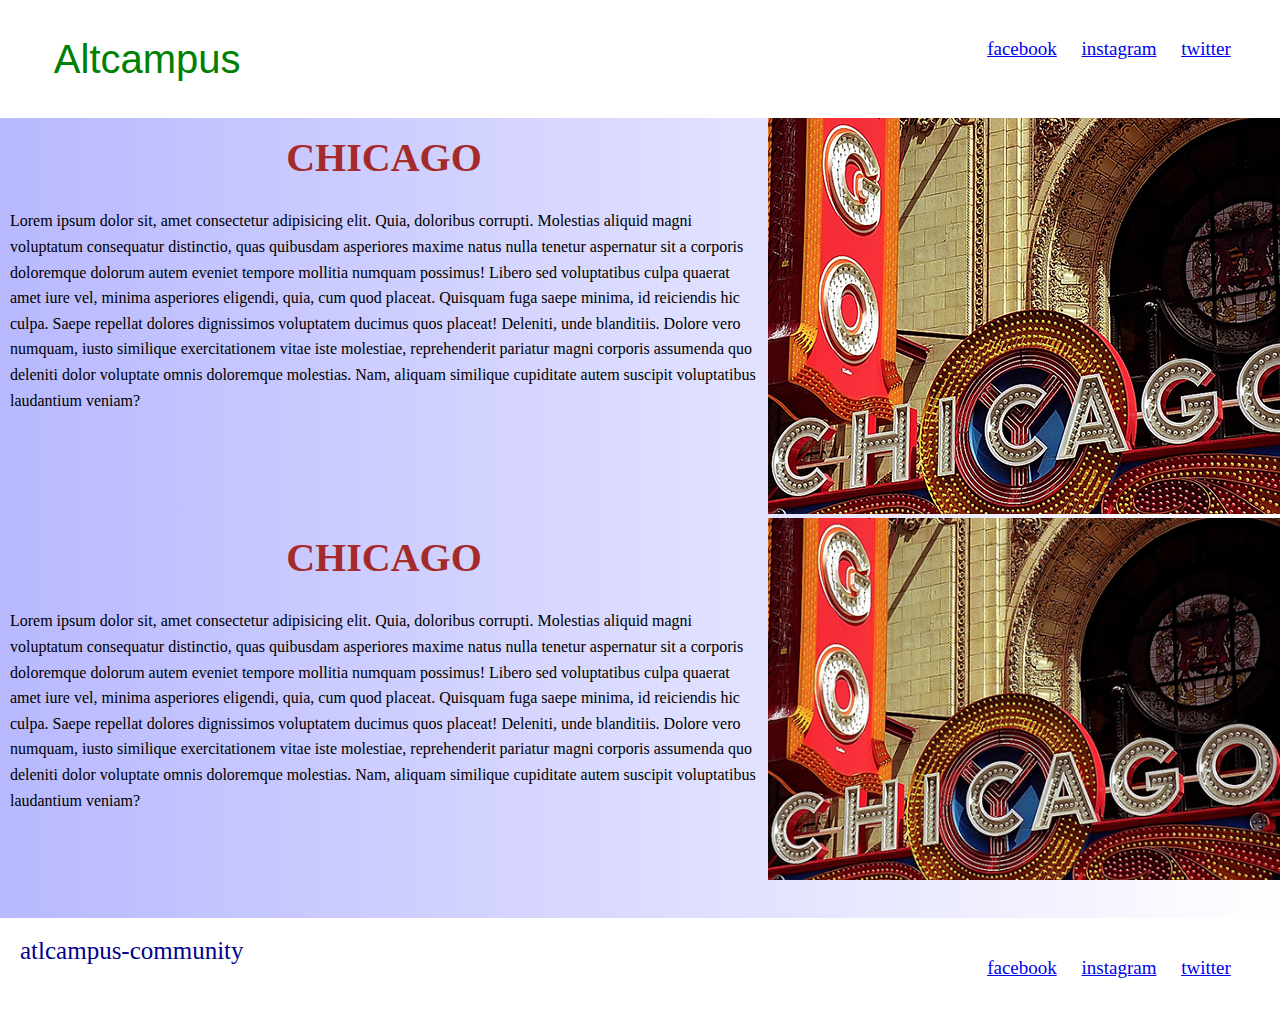
<file: exercise 2/index.html>
<!DOCTYPE html>
<html lang="en">

<head>
    <meta charset="UTF-8">
    <meta name="viewport" content="width=device-width, initial-scale=1.0">
    <meta http-equiv="X-UA-Compatible" content="ie=edge">
    <link rel="stylesheet" href="assets/style/main.css">
    <title>exercise 2</title>
</head>

<body>
    <header class="clearfix">
        <h2 class="logo ">Altcampus</h2>
        <nav class="nav-tag ">
            <a href="https://facebook.com">facebook</a>
            <a href="https://instagram.com">instagram</a>
            <a href="https://twitter.com">twitter</a>
        </nav>
    </header>
    <main>
        <div class="article-background">
            <article class="clearfix">
                <div class="float-image">
                    <img src="assets/image/venue.jpg" alt="placeat">
                </div>
                <div class="section1-box">
                <h1 class="artical-heading">chicago</h1>
                <p class="artical-para">Lorem ipsum dolor sit, amet consectetur adipisicing elit. Quia, doloribus
                    corrupti. Molestias aliquid magni voluptatum consequatur distinctio, quas quibusdam asperiores
                    maxime natus nulla tenetur aspernatur sit a corporis doloremque dolorum autem eveniet tempore
                    mollitia numquam possimus! Libero sed voluptatibus culpa quaerat amet iure vel, minima asperiores
                    eligendi, quia, cum quod placeat. Quisquam fuga saepe minima, id reiciendis hic culpa. Saepe
                    repellat dolores dignissimos voluptatem ducimus quos placeat! Deleniti, unde blanditiis. Dolore vero
                    numquam, iusto similique exercitationem vitae iste molestiae, reprehenderit pariatur magni corporis
                    assumenda quo deleniti dolor voluptate omnis doloremque molestias. Nam, aliquam similique cupiditate
                    autem suscipit voluptatibus laudantium veniam?</p>
                    </div>
            </article>
        </div>
        <div class="article-background ">
            <article>
                <div class="change-to-inline-block  section2-box align-top">
                    <h1 class="artical-heading ">chicago</h1>
                    <p class="artical-para">Lorem ipsum dolor sit, amet consectetur adipisicing elit. Quia, doloribus
                        corrupti. Molestias aliquid magni voluptatum consequatur distinctio, quas quibusdam asperiores
                        maxime natus nulla tenetur aspernatur sit a corporis doloremque dolorum autem eveniet tempore
                        mollitia numquam possimus! Libero sed voluptatibus culpa quaerat amet iure vel, minima
                        asperiores
                        eligendi, quia, cum quod placeat. Quisquam fuga saepe minima, id reiciendis hic culpa. Saepe
                        repellat dolores dignissimos voluptatem ducimus quos placeat! Deleniti, unde blanditiis. Dolore
                        vero
                        numquam, iusto similique exercitationem vitae iste molestiae, reprehenderit pariatur magni
                        corporis
                        assumenda quo deleniti dolor voluptate omnis doloremque molestias. Nam, aliquam similique
                        cupiditate
                        autem suscipit voluptatibus laudantium veniam?</p>
                </div><!--
                --><div class="change-to-inline-block section2-image">
                    <img class="image-width"  src="assets/image/venue.jpg" alt="placeat">
                </div>
            </article>
        </div>
    </main>
    <footer class="clearfix">
        <h3 class="inline-block-style"> atlcampus-community</h3>
        <nav class="nav-tag ">
            <a href="https://facebook.com">facebook</a>
            <a href="https://instagram.com">instagram</a>
            <a href="https://twitter.com">twitter</a>
        </nav>
    </footer>
</body>

</html>
</file>
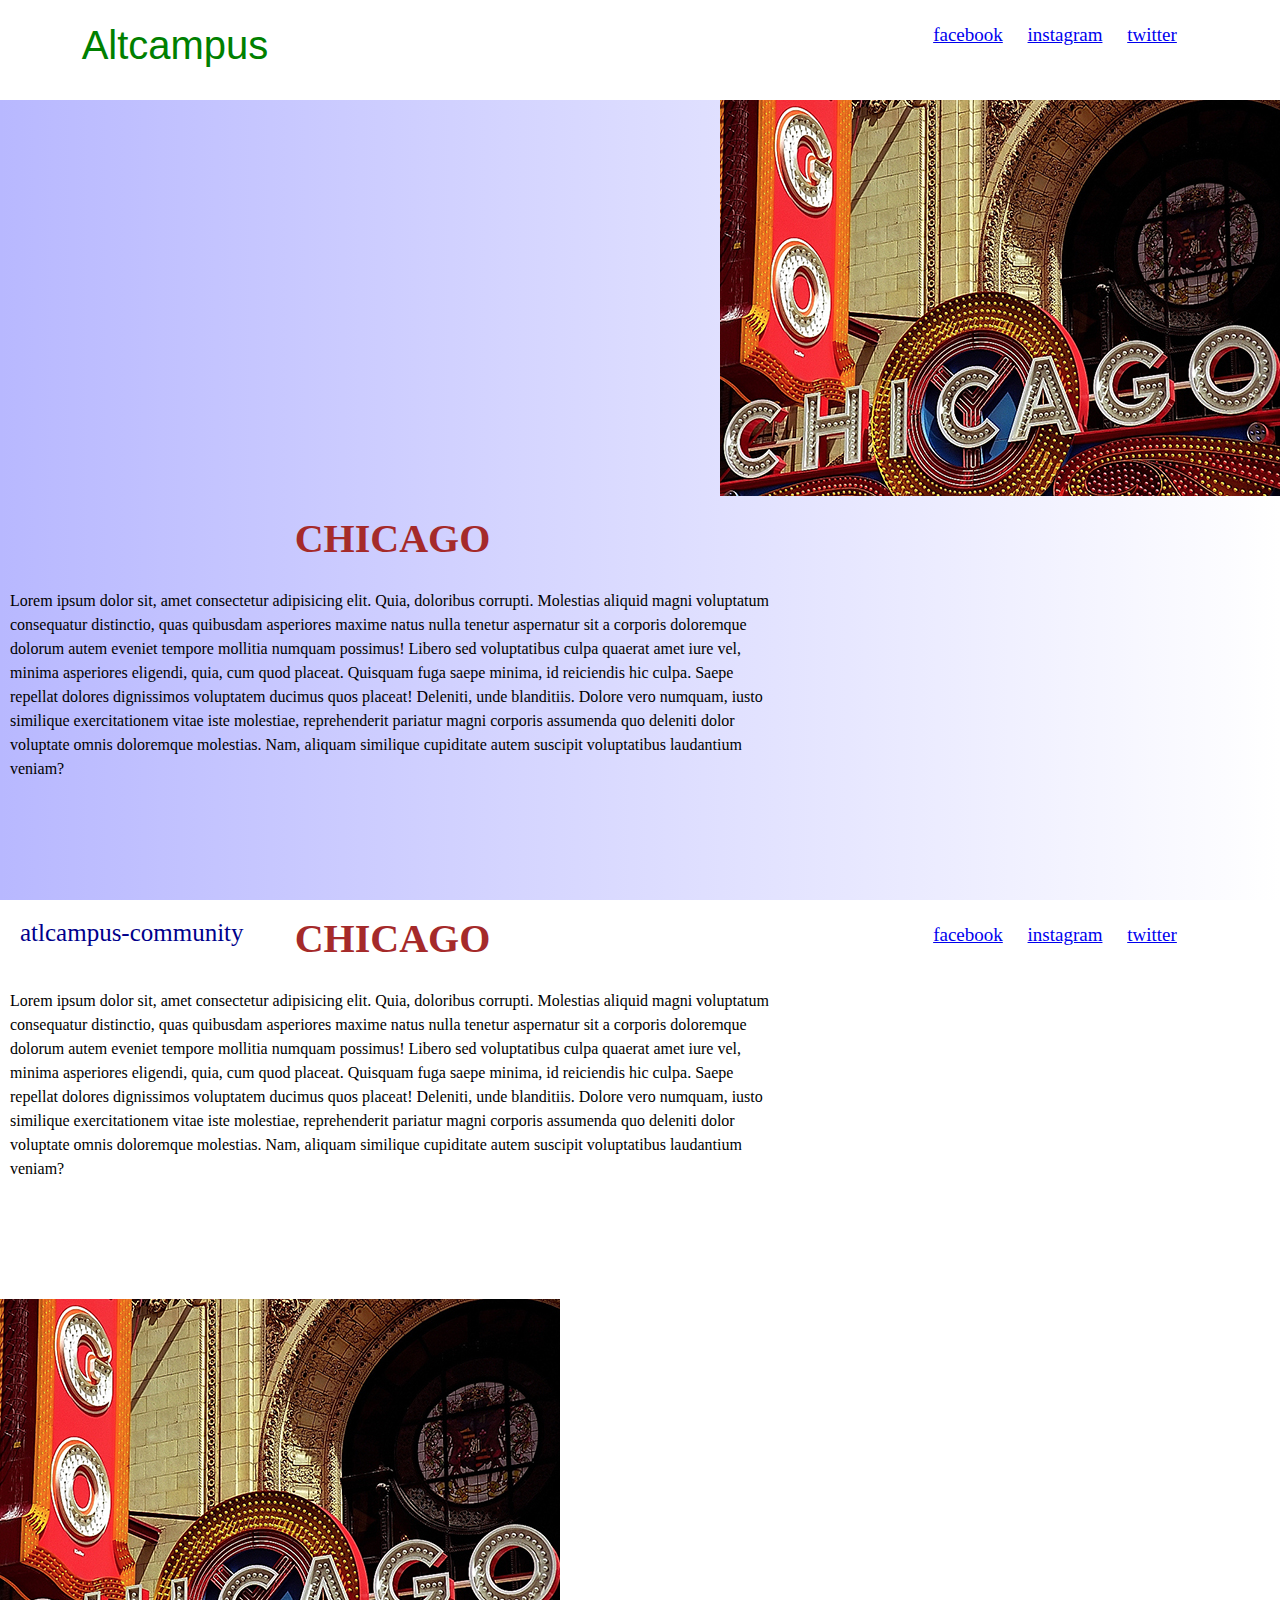
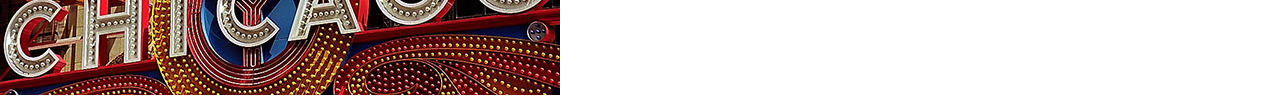
<file: exercise1/index.html>
<!DOCTYPE html>
<html lang="en">

<head>
    <meta charset="UTF-8">
    <meta name="viewport" content="width=device-width, initial-scale=1.0">
    <meta http-equiv="X-UA-Compatible" content="ie=edge">
    <link rel="stylesheet" href="assets/style/main.css">
    <title>exercise 1</title>
</head>

<body>
    <header class="clearfix">
        <h2 class="logo ">Altcampus</h2>
        <nav class="nav-tag ">
            <a href="https://facebook.com">facebook</a>
            <a href="https://instagram.com">instagram</a>
            <a href="https://twitter.com">twitter</a>
        </nav>
    </header>
    <main class="clearfix">
        <div class="article-background">
            <article>
                <div class="float-image">
                    <img src="assets/image/venue.jpg" alt="placeat">
                </div>
                <div class="section1-box">
                <h1 class="artical-heading">chicago</h1>
                <p class="artical-para">Lorem ipsum dolor sit, amet consectetur adipisicing elit. Quia, doloribus
                    corrupti. Molestias aliquid magni voluptatum consequatur distinctio, quas quibusdam asperiores
                    maxime natus nulla tenetur aspernatur sit a corporis doloremque dolorum autem eveniet tempore
                    mollitia numquam possimus! Libero sed voluptatibus culpa quaerat amet iure vel, minima asperiores
                    eligendi, quia, cum quod placeat. Quisquam fuga saepe minima, id reiciendis hic culpa. Saepe
                    repellat dolores dignissimos voluptatem ducimus quos placeat! Deleniti, unde blanditiis. Dolore vero
                    numquam, iusto similique exercitationem vitae iste molestiae, reprehenderit pariatur magni corporis
                    assumenda quo deleniti dolor voluptate omnis doloremque molestias. Nam, aliquam similique cupiditate
                    autem suscipit voluptatibus laudantium veniam?</p>
                    </div>
            </article>
        </div>
        <div class="article-background ">
            <article>
                <div class="change-to-inline-block  section2-box align-top">
                    <h1 class="artical-heading ">chicago</h1>
                    <p class="artical-para ">Lorem ipsum dolor sit, amet consectetur adipisicing elit. Quia, doloribus
                        corrupti. Molestias aliquid magni voluptatum consequatur distinctio, quas quibusdam asperiores
                        maxime natus nulla tenetur aspernatur sit a corporis doloremque dolorum autem eveniet tempore
                        mollitia numquam possimus! Libero sed voluptatibus culpa quaerat amet iure vel, minima
                        asperiores
                        eligendi, quia, cum quod placeat. Quisquam fuga saepe minima, id reiciendis hic culpa. Saepe
                        repellat dolores dignissimos voluptatem ducimus quos placeat! Deleniti, unde blanditiis. Dolore
                        vero
                        numquam, iusto similique exercitationem vitae iste molestiae, reprehenderit pariatur magni
                        corporis
                        assumenda quo deleniti dolor voluptate omnis doloremque molestias. Nam, aliquam similique
                        cupiditate
                        autem suscipit voluptatibus laudantium veniam?</p>
                </div>
                <div class="change-to-inline-block">
                    <img src="assets/image/venue.jpg" alt="placeat">
                </div>
            </article>
        </div>
    </main>
    <footer class="clearfix">
        <h3 class="inline-block-style"> atlcampus-community</h3>
        <nav class="nav-tag ">
            <a href="https://facebook.com">facebook</a>
            <a href="https://instagram.com">instagram</a>
            <a href="https://twitter.com">twitter</a>
        </nav>
    </footer>
</body>

</html>
</file>
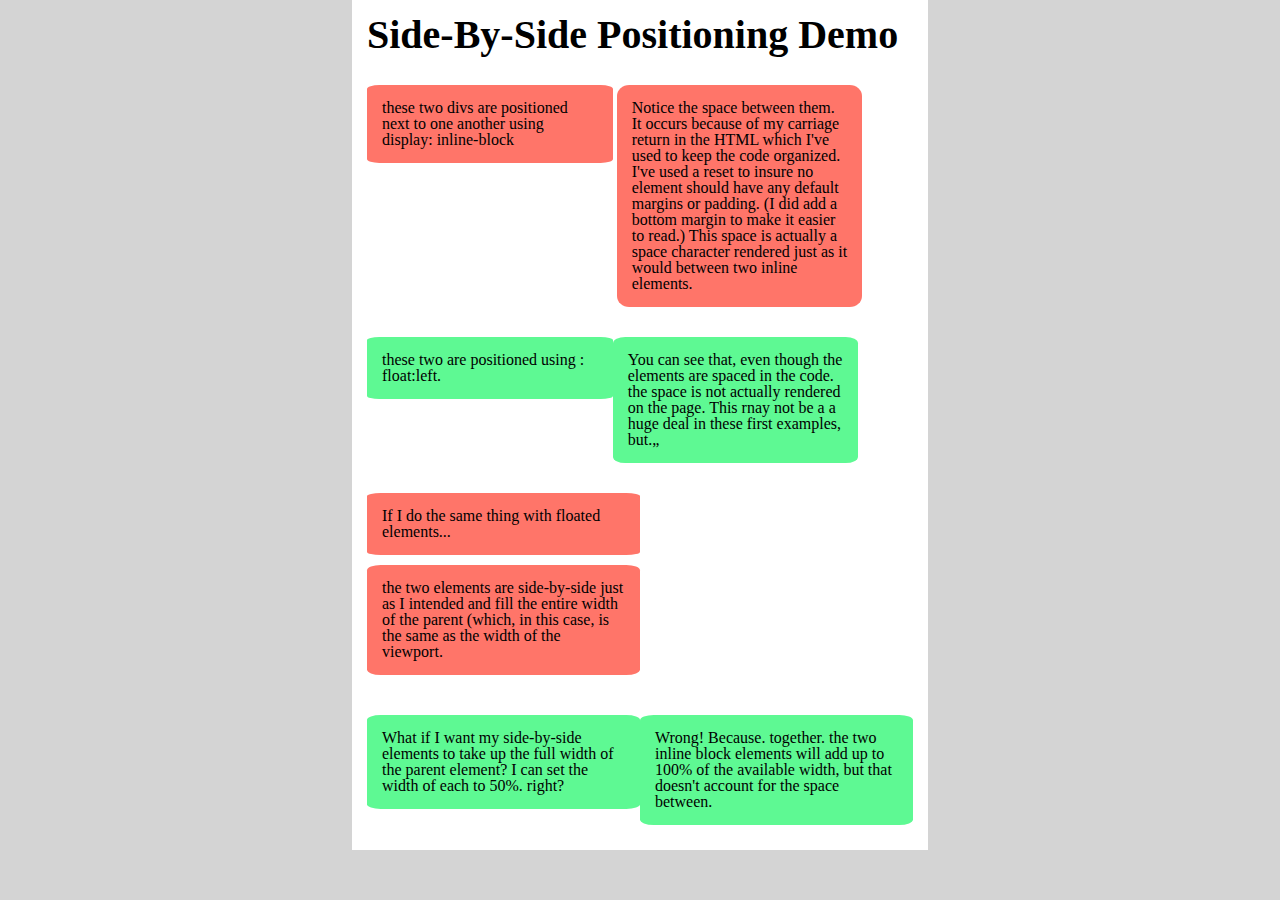
<file: pair-programming/index.html>
<!DOCTYPE html>
<html lang="en">

<head>
    <meta charset="UTF-8">
    <meta name="viewport" content="width=device-width, initial-scale=1.0">
    <meta http-equiv="X-UA-Compatible" content="ie=edge">
    <link rel="stylesheet" href="style/main.css">
    <title>pair-programming</title>
</head>

<body class="background-color-body">
    <div class="container">
        <h2 class="main-header">Side-By-Side Positioning Demo</h2>
        <div class="extra-padding">
            <div class="inline-block-box element-to-top">
                <p>these two divs are positioned next to one
                    another using display: inline-block
                </p>
            </div>
            <div class="inline-block-box">
                <p>Notice the space between them. It occurs because
                    of my carriage return in the HTML
                    which I've used to keep the code organized.
                    I've used a reset to insure no element
                    should have any default margins or padding.
                    (I did add a bottom margin to make it easier
                    to read.) This space is actually a space
                    character rendered just as it would
                    between two inline elements.
                </p>
            </div>
        </div>

        <div class="extra-padding clearfix">
            <div class="inline-block-box float-left">
                <p>these two are positioned using : float:left.
                </p>
            </div>
            <div class="inline-block-box float-left">You can see that, even though the elements
                    are spaced in the code. the space is not
                    actually rendered on the page. This rnay not be a
                    a huge deal in these first examples, but.„
                    </div>
        </div>

        <div class="extra-padding">
            <div class="give-width-50p inline-block-box">
                <p>If I do the same thing with floated elements...
                    </p>
            </div>
            <div class="give-width-50p inline-block-box">
                <p>the two elements are side-by-side just as I
                        intended and fill the entire width of the parent
                        (which, in this case, is the same as the width of
                        the viewport.
                        </p>
            </div>
        </div>

        <div class="extra-padding clearfix">
            <div class="give-width-50p inline-block-box float-left">
                <p>What if I want my side-by-side elements to take
                        up the full width of the parent element? I can set
                        the width of each to 50%. right?
                        </p>
            </div>
            <div class="give-width-50p inline-block-box float-left">
                <p>Wrong! Because. together. the two inline block
                        elements will add up to 100% of the available
                        width, but that doesn't account for the space
                        between.
                        </p>
            </div>
        </div>
    </div>
</body>

</html>
</file>
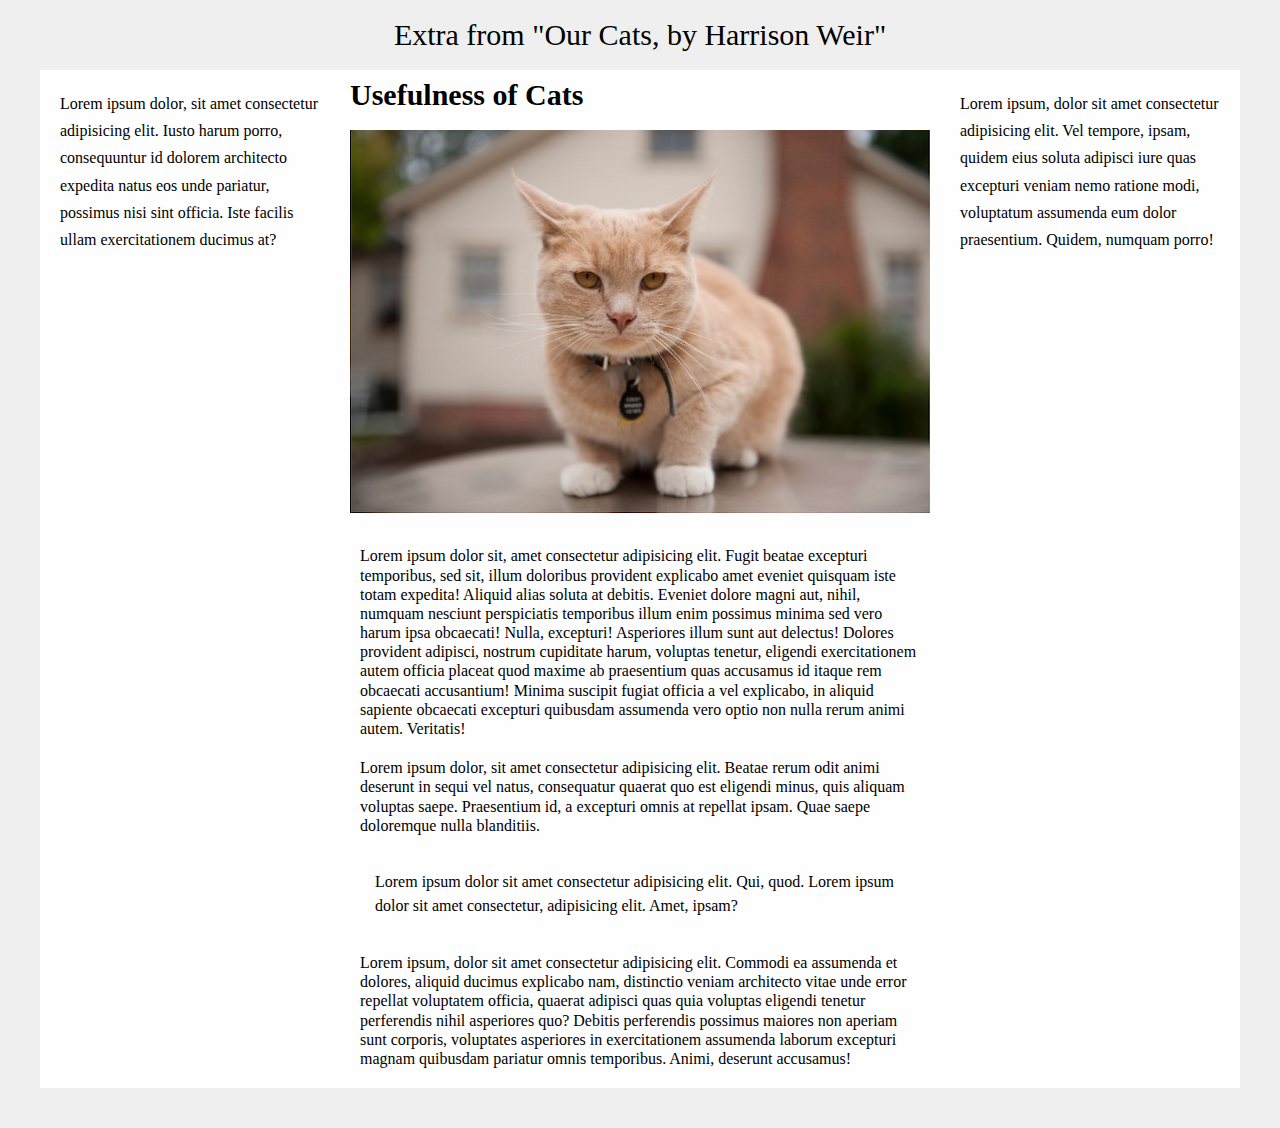
<file: project1/index.html>
<!DOCTYPE html>
<html lang="en">
<head>
    <meta charset="UTF-8">
    <meta name="viewport" content="width=device-width, initial-scale=1.0">
    <meta http-equiv="X-UA-Compatible" content="ie=edge">
    <title>project 1</title>
    <link rel="stylesheet" href="assets/style/main.css">

</head>
<body class="bg-color">
    <h1 class="heading ">Extra from "Our Cats, by Harrison Weir"</h1>
    <div class="container clearfix">
        <div class="col-1-3">Lorem ipsum dolor, sit amet consectetur adipisicing elit. Iusto harum porro, consequuntur id dolorem architecto expedita natus eos unde pariatur, possimus nisi sint officia. Iste facilis ullam exercitationem ducimus at?</div>
        <div class="col-2-3">
            <h3 class="col2-heading">Usefulness of Cats</h3>
             <img class="fit-the-image" src="assets/image/Kitten.png" alt="Kitten">
             <p class="col2-para">Lorem ipsum dolor sit, amet consectetur adipisicing elit. Fugit beatae excepturi temporibus, sed sit, illum doloribus provident explicabo amet eveniet quisquam iste totam expedita! Aliquid alias soluta at debitis. Eveniet dolore magni aut, nihil, numquam nesciunt perspiciatis temporibus illum enim possimus minima sed vero harum ipsa obcaecati! Nulla, excepturi! Asperiores illum sunt aut delectus! Dolores provident adipisci, nostrum cupiditate harum, voluptas tenetur, eligendi exercitationem autem officia placeat quod maxime ab praesentium quas accusamus id itaque rem obcaecati accusantium! Minima suscipit fugiat officia a vel explicabo, in aliquid sapiente obcaecati excepturi quibusdam assumenda vero optio non nulla rerum animi autem. Veritatis!</p>
             <p class="col2-para">Lorem ipsum dolor, sit amet consectetur adipisicing elit. Beatae rerum odit animi deserunt in sequi vel natus, consequatur quaerat quo est eligendi minus, quis aliquam voluptas saepe. Praesentium id, a excepturi omnis at repellat ipsam. Quae saepe doloremque nulla blanditiis.</p>
             <p class="col2-special-para">Lorem ipsum dolor sit amet consectetur adipisicing elit. Qui, quod. Lorem ipsum dolor sit amet consectetur, adipisicing elit. Amet, ipsam?</p>
             <p class="col2-para">Lorem ipsum, dolor sit amet consectetur adipisicing elit. Commodi ea assumenda et dolores, aliquid ducimus explicabo nam, distinctio veniam architecto vitae unde error repellat voluptatem officia, quaerat adipisci quas quia voluptas eligendi tenetur perferendis nihil asperiores quo? Debitis perferendis possimus maiores non aperiam sunt corporis, voluptates asperiores in exercitationem assumenda laborum excepturi magnam quibusdam pariatur omnis temporibus. Animi, deserunt accusamus!</p>
        </div><!--
        --><div class="col-1-3">Lorem ipsum, dolor sit amet consectetur adipisicing elit. Vel tempore, ipsam, quidem eius soluta adipisci iure quas excepturi veniam nemo ratione modi, voluptatum assumenda eum dolor praesentium. Quidem, numquam porro!</div>
    </div>
   
</body>
</html>
</file>
<file: exercise 2/assets/style/main.css>
/* http://meyerweb.com/eric/tools/css/reset/ 
   v2.0 | 20110126
   License: none (public domain)
*/

html,
body,
div,
span,
applet,
object,
iframe,
h1,
h2,
h3,
h4,
h5,
h6,
p,
blockquote,
pre,
a,
abbr,
acronym,
address,
big,
cite,
code,
del,
dfn,
em,
img,
ins,
kbd,
q,
s,
samp,
small,
strike,
strong,
sub,
sup,
tt,
var,
b,
u,
i,
center,
dl,
dt,
dd,
ol,
ul,
li,
fieldset,
form,
label,
legend,
table,
caption,
tbody,
tfoot,
thead,
tr,
th,
td,
article,
aside,
canvas,
details,
embed,
figure,
figcaption,
footer,
header,
hgroup,
menu,
nav,
output,
ruby,
section,
summary,
time,
mark,
audio,
video {
    margin: 0;
    padding: 0;
    border: 0;
    font-size: 100%;
    font: inherit;
    vertical-align: baseline;
}

/* HTML5 display-role reset for older browsers */
article,
aside,
details,
figcaption,
figure,
footer,
header,
hgroup,
menu,
nav,
section {
    display: block;
}

body {
    line-height: 1;
}

ol,
ul {
    list-style: none;
}

blockquote,
q {
    quotes: none;
}

blockquote:before,
blockquote:after,
q:before,
q:after {
    content: '';
    content: none;
}

table {
    border-collapse: collapse;
    border-spacing: 0;
}

/* start code */
.logo {
    color: green;
    width: 20%;
    height: 5%;
    float: left;
    padding: 20px;
    margin: 1.5%;
    text-align: center;
    font-size: 40px;
    font-family: sans-serif;
    box-sizing: border-box;
}

.nav-tag {
    float: right;
    height: 5%;
    max-width: 400px;
    padding: 20px;
    margin: 1.5%;
    text-align: center;
    font-size: 19px;
}

nav a {
    padding: 10px;
}

.clearfix::after,
.clearfix::before {
    content: " ";
    display: table;
}

.clearfix::after {
    clear: both;
}

.article-background {
    background-image: linear-gradient(to right, rgb(184, 184, 255), white);
    height: 400px;

}

/* artical section */
.float-image {
    float: right;
    width: 40%;
}
.section1-box{
    float: left;
    height:400px ;
    width: 60% ;
}
.artical-heading {
    font-size: 40px;
    color: brown;
    text-transform: uppercase;
    font-weight: 600;
    padding: 20px;
    text-align: center;
}

.artical-para {
    line-height: 160%;
    margin: 1.3%
}
/* another artical */
.change-to-inline-block{
    display: inline-block;
    
}
 .section2-box{
     height:400px;
     width: 60%; 
 }
 .align-top{
     vertical-align: top;
 }
 .section2-image{
     width: 40%;
     height: 400px;
 }
 .image-width{
     width: 100%;
 }
/* footer */
.inline-block-style {
    display: inline-block;
    padding: 20px;
    font-size: 25px;
    height: 50px;
    color: darkblue;
}
</file>
<file: exercise1/assets/style/main.css>
/* http://meyerweb.com/eric/tools/css/reset/ 
   v2.0 | 20110126
   License: none (public domain)
*/

html,
body,
div,
span,
applet,
object,
iframe,
h1,
h2,
h3,
h4,
h5,
h6,
p,
blockquote,
pre,
a,
abbr,
acronym,
address,
big,
cite,
code,
del,
dfn,
em,
img,
ins,
kbd,
q,
s,
samp,
small,
strike,
strong,
sub,
sup,
tt,
var,
b,
u,
i,
center,
dl,
dt,
dd,
ol,
ul,
li,
fieldset,
form,
label,
legend,
table,
caption,
tbody,
tfoot,
thead,
tr,
th,
td,
article,
aside,
canvas,
details,
embed,
figure,
figcaption,
footer,
header,
hgroup,
menu,
nav,
output,
ruby,
section,
summary,
time,
mark,
audio,
video {
    margin: 0;
    padding: 0;
    border: 0;
    font-size: 100%;
    font: inherit;
    vertical-align: baseline;
}

/* HTML5 display-role reset for older browsers */
article,
aside,
details,
figcaption,
figure,
footer,
header,
hgroup,
menu,
nav,
section {
    display: block;
}

body {
    line-height: 1;
}

ol,
ul {
    list-style: none;
}

blockquote,
q {
    quotes: none;
}

blockquote:before,
blockquote:after,
q:before,
q:after {
    content: '';
    content: none;
}

table {
    border-collapse: collapse;
    border-spacing: 0;
}

/* start code */
.logo {
    color: green;
    width: 300px;
    height: 50px;
    float: left;
    padding: 20px;
    margin: 5px;
    text-align: center;
    font-size: 40px;
    font-family: sans-serif;
}

.nav-tag {
    float: right;
    height: 50px;
    width: 400px;
    padding: 20px;
    margin: 5px;
    text-align: center;
    font-size: 19px;
}

nav a {
    padding: 10px;
}

.clearfix::after,
.clearfix::before {
    content: " ";
    display: table;
}

.clearfix::after {
    clear: both;
}

.article-background {
    background-image: linear-gradient(to right, rgb(184, 184, 255), white);
    height: 400px;
}

/* artical section */
.float-image {
    float: right;
}
.section1-box{
    float: left;
    height:400px ;
    width: 785px ;
}
.artical-heading {
    font-size: 40px;
    color: brown;
    text-transform: uppercase;
    font-weight: 600;
    padding: 20px;
    text-align: center;
}

.artical-para {
    line-height: 1.5;
    margin: 10px;
}
/* another artical */
.change-to-inline-block{
    display: inline-block;
}
 .section2-box{
     height:400px ;
     width: 785px ;
 }
 .align-top{
     vertical-align: top;
 }
/* footer */
.inline-block-style {
    display: inline-block;
    padding: 20px;
    font-size: 25px;
    height: 50px;
    color: darkblue;
}
</file>
<file: pair-programming/style/main.css>
/* http://meyerweb.com/eric/tools/css/reset/ 
   v2.0 | 20110126
   License: none (public domain)
*/

html, body, div, span, applet, object, iframe,
h1, h2, h3, h4, h5, h6, p, blockquote, pre,
a, abbr, acronym, address, big, cite, code,
del, dfn, em, img, ins, kbd, q, s, samp,
small, strike, strong, sub, sup, tt, var,
b, u, i, center,
dl, dt, dd, ol, ul, li,
fieldset, form, label, legend,
table, caption, tbody, tfoot, thead, tr, th, td,
article, aside, canvas, details, embed, 
figure, figcaption, footer, header, hgroup, 
menu, nav, output, ruby, section, summary,
time, mark, audio, video {
	margin: 0;
	padding: 0;
	border: 0;
	font-size: 100%;
	font: inherit;
	vertical-align: baseline;
}
/* HTML5 display-role reset for older browsers */
article, aside, details, figcaption, figure, 
footer, header, hgroup, menu, nav, section {
	display: block;
}
body {
	line-height: 1;
}
ol, ul {
	list-style: none;
}
blockquote, q {
	quotes: none;
}
blockquote:before, blockquote:after,
q:before, q:after {
	content: '';
	content: none;
}
table {
	border-collapse: collapse;
	border-spacing: 0;
}
/* start code */
.background-color-body{
    background-color: #D4D4D4;
}
.container{
    width: 45%;
    margin: 0 auto;
    background-color: #fff;
}
.main-header{
    padding: 15px;
    font-size: 40px;
    font-weight: 600;
}
.extra-padding{
    padding: 15px;
}
/* inline-block section */
.inline-block-box{
     width: 45%;
     display: inline-block;
     padding: 15px;
     box-sizing: border-box;
     background-color: #FF7569;
     border-radius: 5%;    
}
.element-to-top{
    vertical-align:top;
}
/* float element left */
.float-left{
    float: left;
    background-color: #5EF993;
}
    
.clearfix::after, .clearfix::before{
    content: "";
    display: table;
}
.clearfix::after{
    clear: both;
}
/* width 50% section */
.give-width-50p{
    width: 50%;
    margin-bottom: 10px;
}
/* width 50% with float */
</file>
<file: project1/assets/style/main.css>
/* http://meyerweb.com/eric/tools/css/reset/ 
   v2.0 | 20110126
   License: none (public domain)
*/

html, body, div, span, applet, object, iframe,
h1, h2, h3, h4, h5, h6, p, blockquote, pre,
a, abbr, acronym, address, big, cite, code,
del, dfn, em, img, ins, kbd, q, s, samp,
small, strike, strong, sub, sup, tt, var,
b, u, i, center,
dl, dt, dd, ol, ul, li,
fieldset, form, label, legend,
table, caption, tbody, tfoot, thead, tr, th, td,
article, aside, canvas, details, embed, 
figure, figcaption, footer, header, hgroup, 
menu, nav, output, ruby, section, summary,
time, mark, audio, video {
	margin: 0;
	padding: 0;
	border: 0;
	font-size: 100%;
	font: inherit;
	vertical-align: baseline;
}
/* HTML5 display-role reset for older browsers */
article, aside, details, figcaption, figure, 
footer, header, hgroup, menu, nav, section {
	display: block;
}
body {
	line-height: 1;
}
ol, ul {
	list-style: none;
}
blockquote, q {
	quotes: none;
}
blockquote:before, blockquote:after,
q:before, q:after {
	content: '';
	content: none;
}
table {
	border-collapse: collapse;
	border-spacing: 0;
}
/* start code */
.bg-color{
    background-color: #EFEFEF;
}
.heading{
    font-size: 30px;
    text-align: center;
    padding: 20px;
}
.container{
    max-width: 1200px;
    background-color: #fefefe;
    margin: 0 auto;
    margin-bottom: 40px;
    /* height: 400px; */
}
.col-1-3{
  width: 25%;
  float: left;
  padding: 20px;
  box-sizing: border-box;
  line-height: 1.7;
}
.col-2-3{
    width: 50%;
    float: left;
    padding: 10px;
    box-sizing: border-box;
}
.fit-the-image{
    width: 100%;
    padding: 20px 0px;
}
.col2-heading{
    font-size: 30px;
    font-weight: 600;
}
.col2-para{
    line-height: 1.2;
    padding: 10px;
}
.col2-special-para{
    padding: 25px;
    line-height: 1.5;
}

.clearfix::before, .clearfix::after{
    content: "";
    display: table;
}
.clearfix::after{
    clear: both;
}
</file>
